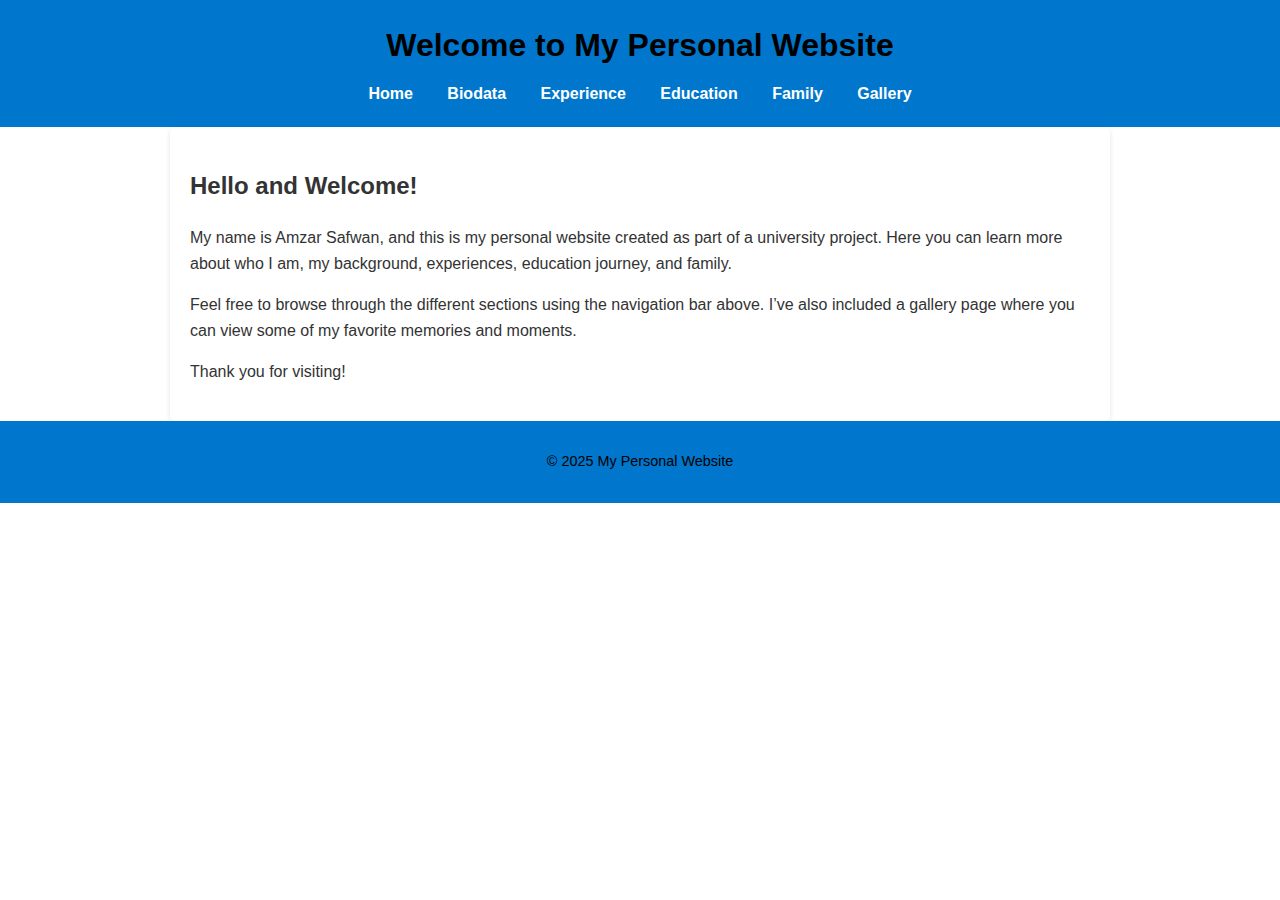
<file: index.html>
<!DOCTYPE html>
<html lang="en">
<head>
    <meta charset="UTF-8">
    <title>Welcome to My Personal Website</title>
    <link rel="stylesheet" href="css/style.css">
</head>
<body>
    <header>
        <h1>Welcome to My Personal Website</h1>
        <nav>
            <a href="index.html">Home</a>
            <a href="biodata.html">Biodata</a>
            <a href="experience.html">Experience</a>
            <a href="education.html">Education</a>
            <a href="family.html">Family</a>
            <a href="gallery.html">Gallery</a>
        </nav>
    </header>

    <main>
        <h2>Hello and Welcome!</h2>
        <p>
            My name is Amzar Safwan, and this is my personal website created as part of a university project. 
            Here you can learn more about who I am, my background, experiences, education journey, and family.
        </p>
        <p>
            Feel free to browse through the different sections using the navigation bar above. 
            I’ve also included a gallery page where you can view some of my favorite memories and moments.
        </p>
        <p>
            Thank you for visiting!
        </p>
    </main>
  
<footer>
  <p>&copy; 2025 My Personal Website</p>
</footer>

</body>
</html>
</file>
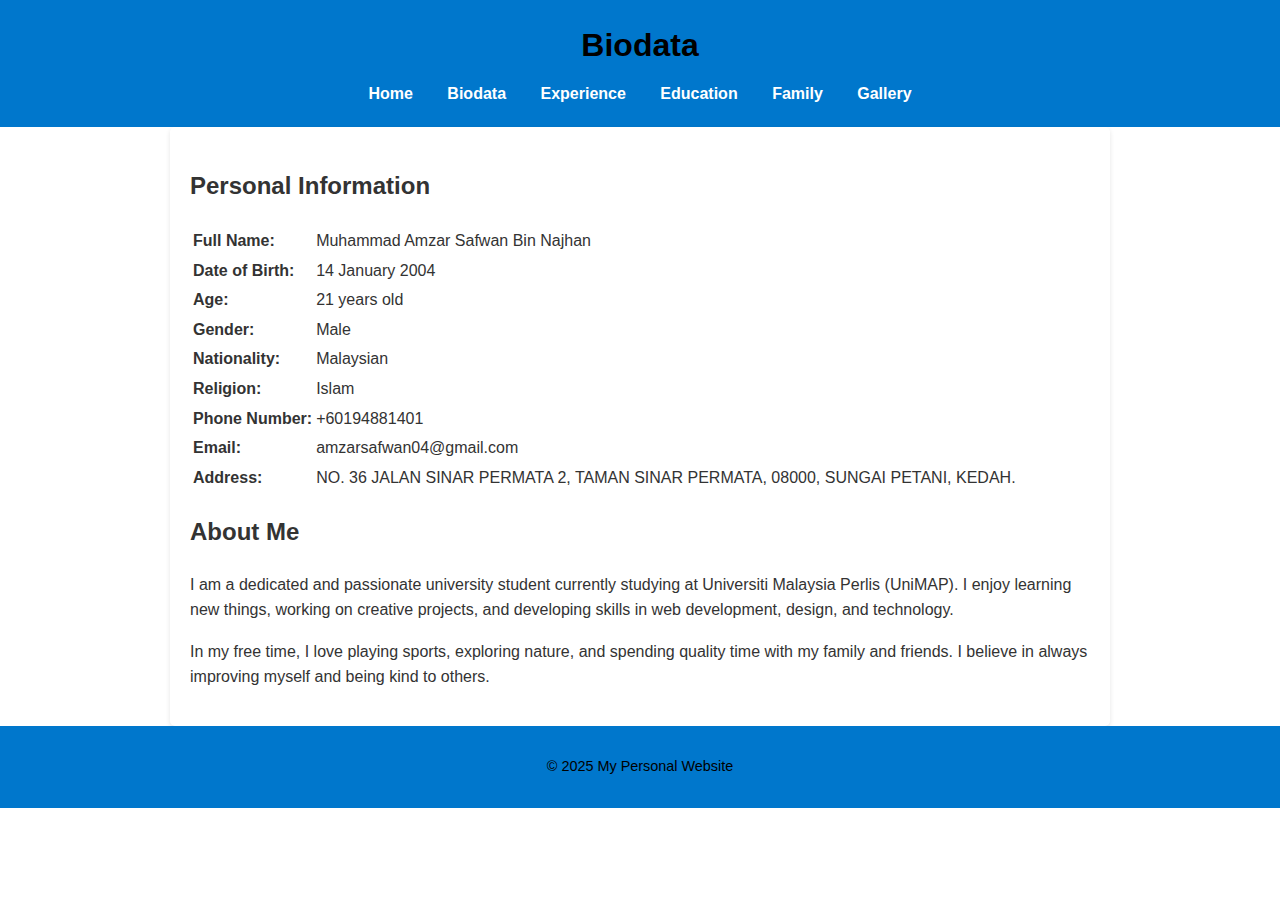
<file: biodata.html>
<!DOCTYPE html>
<html lang="en">
<head>
    <meta charset="UTF-8">
    <title>Welcome to My Personal Website</title>
    <link rel="stylesheet" href="css/style.css">
</head>
<body>
    <header>
        <h1>Biodata</h1>
        <nav>
            <a href="index.html">Home</a>
            <a href="biodata.html">Biodata</a>
            <a href="experience.html">Experience</a>
            <a href="education.html">Education</a>
            <a href="family.html">Family</a>
            <a href="gallery.html">Gallery</a>
        </nav>
    </header>

  </header>
  <main>
        <h2>Personal Information</h2>
        <table>
            <tr>
                <td><strong>Full Name:</strong></td>
                <td>Muhammad Amzar Safwan Bin Najhan</td>
            </tr>
            <tr>
                <td><strong>Date of Birth:</strong></td>
                <td>14 January 2004</td>
            </tr>
            <tr>
                <td><strong>Age:</strong></td>
                <td>21 years old</td>
            </tr>
            <tr>
                <td><strong>Gender:</strong></td>
                <td>Male</td>
            </tr>
            <tr>
                <td><strong>Nationality:</strong></td>
                <td>Malaysian</td>
            </tr>
            <tr>
                <td><strong>Religion:</strong></td>
                <td>Islam</td>
            </tr>
            <tr>
                <td><strong>Phone Number:</strong></td>
                <td>+60194881401</td>
            </tr>
            <tr>
                <td><strong>Email:</strong></td>
                <td>amzarsafwan04@gmail.com</td>
            </tr>
            <tr>
                <td><strong>Address:</strong></td>
                <td>NO. 36 JALAN SINAR PERMATA 2, TAMAN SINAR PERMATA, 08000, SUNGAI PETANI, KEDAH. </td>
            </tr>
        </table>

        <h2>About Me</h2>
        <p>
            I am a dedicated and passionate university student currently studying at Universiti Malaysia Perlis (UniMAP). 
            I enjoy learning new things, working on creative projects, and developing skills in web development, design, and technology.
        </p>
        <p>
            In my free time, I love playing sports, exploring nature, and spending quality time with my family and friends. 
            I believe in always improving myself and being kind to others.
        </p>
    </main>
<footer>
  <p>&copy; 2025 My Personal Website</p>
</footer>

</body>
</html>
</file>
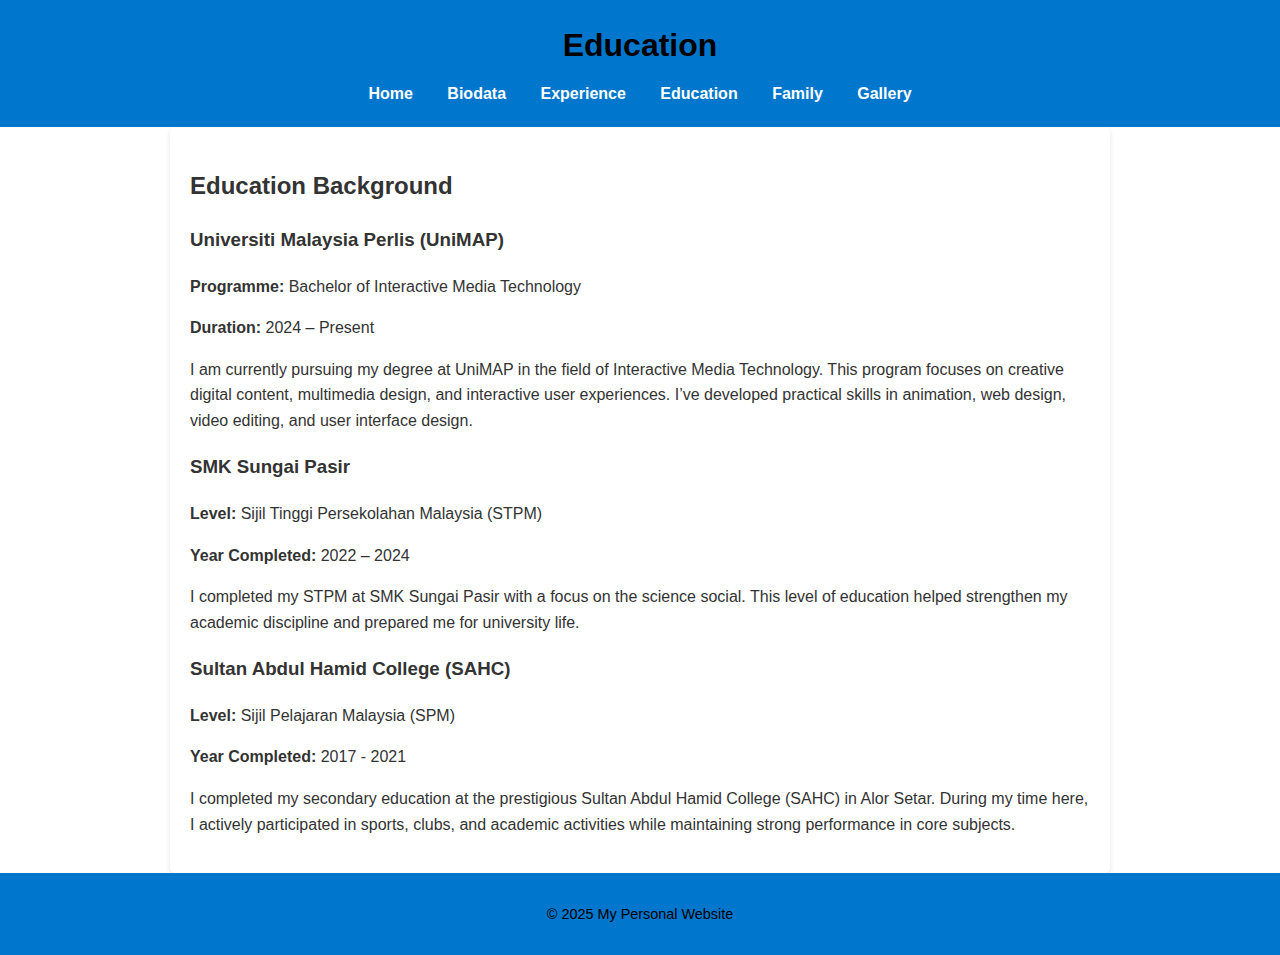
<file: education.html>
<!DOCTYPE html>
<html lang="en">
<head>
    <meta charset="UTF-8">
    <title>Welcome to My Personal Website</title>
    <link rel="stylesheet" href="css/style.css">
</head>
<body>
    <header>
        <h1>Education</h1>
        <nav>
            <a href="index.html">Home</a>
            <a href="biodata.html">Biodata</a>
            <a href="experience.html">Experience</a>
            <a href="education.html">Education</a>
            <a href="family.html">Family</a>
            <a href="gallery.html">Gallery</a>
        </nav>
    </header>

  </header>
  <main>
     <h2>Education Background</h2>

        <section>
            <h3>Universiti Malaysia Perlis (UniMAP)</h3>
            <p><strong>Programme:</strong> Bachelor of Interactive Media Technology</p>
            <p><strong>Duration:</strong> 2024 – Present</p>
            <p>
                I am currently pursuing my degree at UniMAP in the field of Interactive Media Technology. 
                This program focuses on creative digital content, multimedia design, and interactive user experiences. 
                I’ve developed practical skills in animation, web design, video editing, and user interface design.
            </p>
        </section>

        <section>
            <h3>SMK Sungai Pasir</h3>
            <p><strong>Level:</strong> Sijil Tinggi Persekolahan Malaysia (STPM)</p>
            <p><strong>Year Completed:</strong> 2022 – 2024</p>
            <p>
                I completed my STPM at SMK Sungai Pasir with a focus on the science social. 
                This level of education helped strengthen my academic discipline and prepared me for university life.
            </p>
        </section>

        <section>
            <h3>Sultan Abdul Hamid College (SAHC)</h3>
            <p><strong>Level:</strong> Sijil Pelajaran Malaysia (SPM)</p>
            <p><strong>Year Completed:</strong> 2017 - 2021</p>
            <p>
                I completed my secondary education at the prestigious Sultan Abdul Hamid College (SAHC) in Alor Setar. 
                During my time here, I actively participated in sports, clubs, and academic activities while maintaining strong performance in core subjects.
            </p>
        </section>
    </main>
  
<footer>
  <p>&copy; 2025 My Personal Website</p>
</footer>

</body>
</html>
</file>
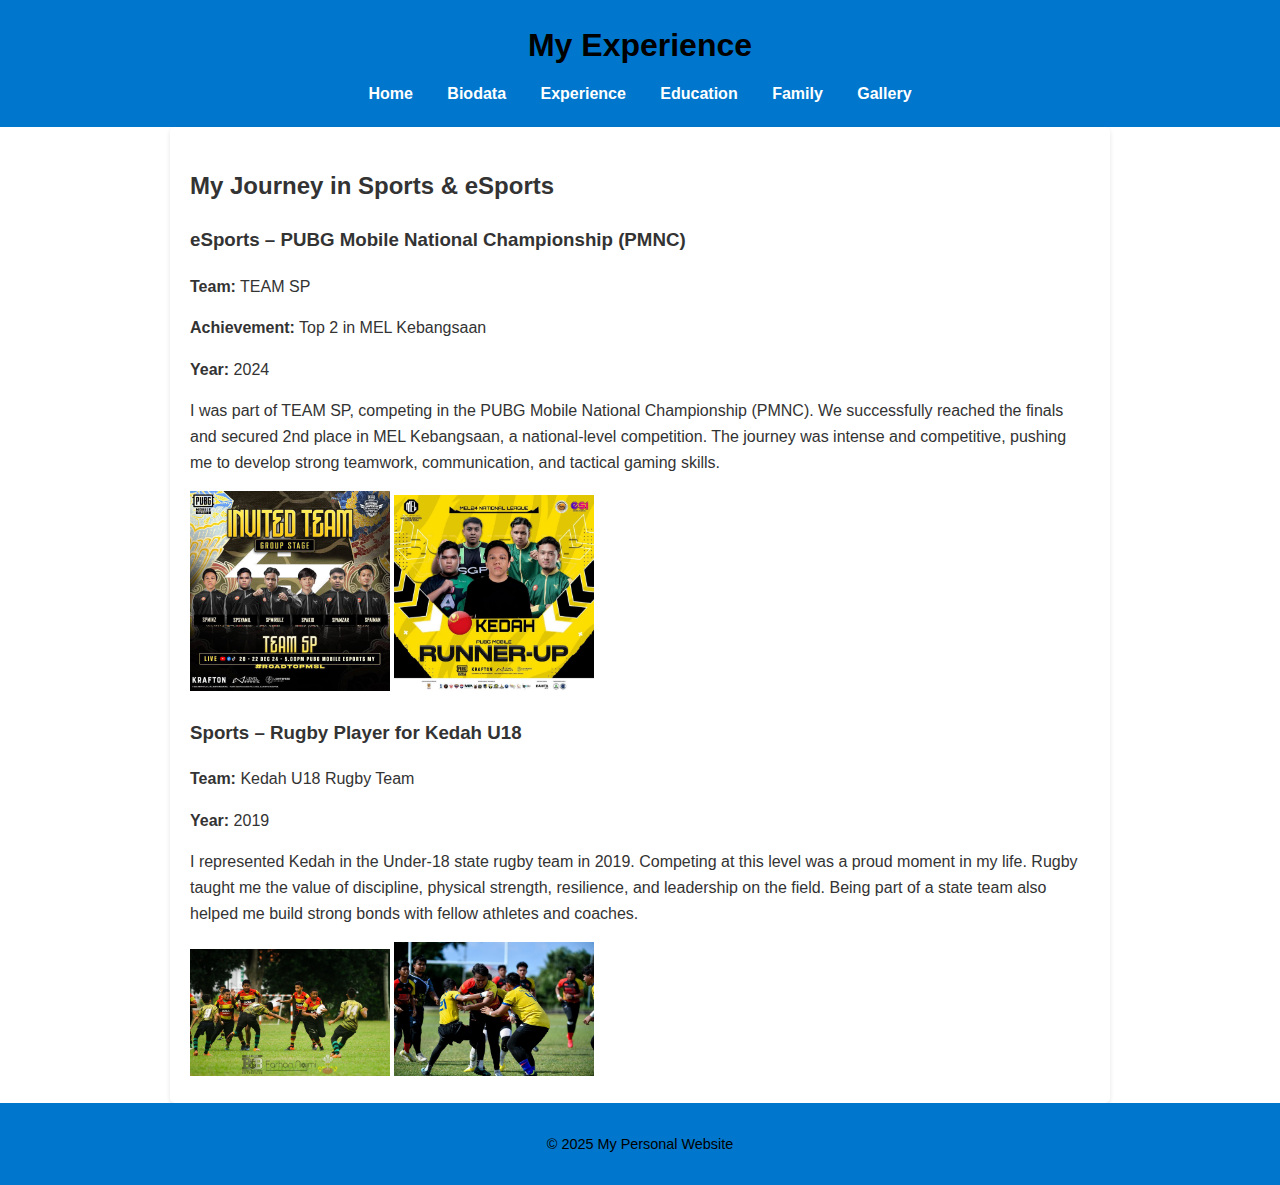
<file: experience.html>
<!DOCTYPE html>
<html lang="en">
<head>
    <meta charset="UTF-8">
    <title>My Experience</title>
    <link rel="stylesheet" href="css/style.css">
</head>
<body>
    <header>
        <h1>My Experience</h1>
        <nav>
            <a href="index.html">Home</a>
            <a href="biodata.html">Biodata</a>
            <a href="experience.html">Experience</a>
            <a href="education.html">Education</a>
            <a href="family.html">Family</a>
            <a href="gallery.html">Gallery</a>
        </nav>
    </header>

    <main>
        <h2>My Journey in Sports & eSports</h2>

        <section>
            <h3>eSports – PUBG Mobile National Championship (PMNC)</h3>
            <p><strong>Team:</strong> TEAM SP</p>
            <p><strong>Achievement:</strong> Top 2 in MEL Kebangsaan</p>
            <p><strong>Year:</strong> 2024</p>
            <p>
                I was part of TEAM SP, competing in the PUBG Mobile National Championship (PMNC). 
                We successfully reached the finals and secured 2nd place in MEL Kebangsaan, a national-level competition. 
                The journey was intense and competitive, pushing me to develop strong teamwork, communication, and tactical gaming skills.
            </p>
        </section>
            <img src="web 9.jpeg" alt="Experience Photo 1" style="width:80%; max-width:200px;">
            <img src="web 10.jpeg" alt="Experience Photo 2" style="width:80%; max-width:200px;">
            
            

        <section>
            <h3>Sports – Rugby Player for Kedah U18</h3>
            <p><strong>Team:</strong> Kedah U18 Rugby Team</p>
            <p><strong>Year:</strong> 2019</p>
            <p>
                I represented Kedah in the Under-18 state rugby team in 2019. Competing at this level was a proud moment in my life. 
                Rugby taught me the value of discipline, physical strength, resilience, and leadership on the field. 
                Being part of a state team also helped me build strong bonds with fellow athletes and coaches.
            </p>
        </section>
            <img src="web 11.jpeg" alt="Experience Photo 3" style="width:80%; max-width:200px;">
            <img src="web 12.jpeg" alt="Experience Photo 4" style="width:80%; max-width:200px;">
    </main>
  
<footer>
  <p>&copy; 2025 My Personal Website</p>
</footer>

</body>
</html>
</file>
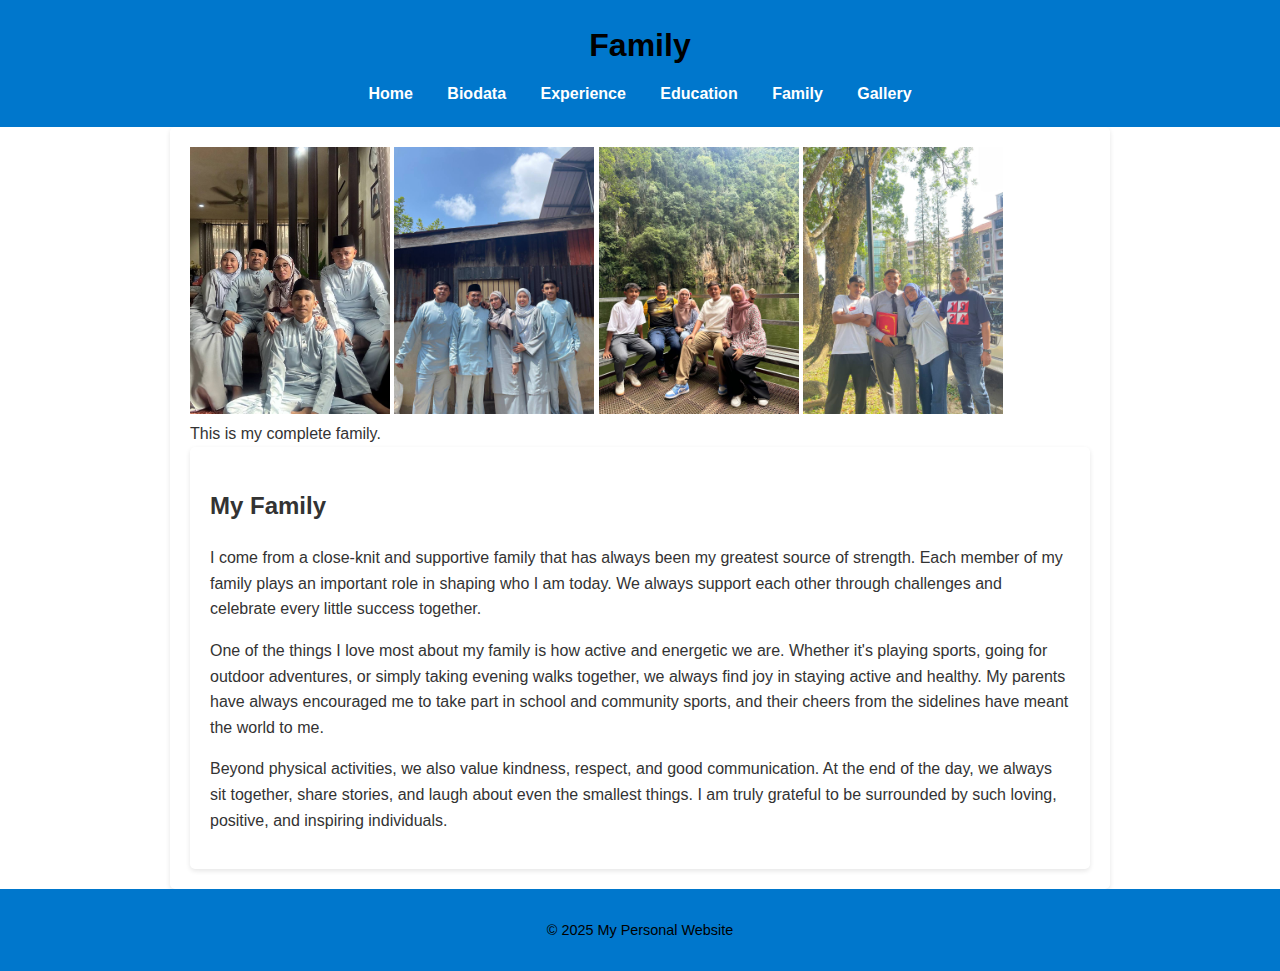
<file: family.html>
<!<!DOCTYPE html>
<html lang="en">
<head>
    <meta charset="UTF-8">
    <title>Welcome to My Personal Website</title>
    <link rel="stylesheet" href="css/style.css">
</head>
<body>
    <header>
        <h1>Family</h1>
        <nav>
            <a href="index.html">Home</a>
            <a href="biodata.html">Biodata</a>
            <a href="experience.html">Experience</a>
            <a href="education.html">Education</a>
            <a href="family.html">Family</a>
            <a href="gallery.html">Gallery</a>
        </nav>
    </header>

  </header>
  <main>
    <section>
       <img src="web 4.jpeg" alt="Family Photo 1" style="width:80%; max-width:200px;"> 
       <img src="web 5.jpeg" alt="Family Photo 2" style="width:80%; max-width:200px;"> 
       <img src="web 6.jpeg" alt="Family Photo 3" style="width:80%; max-width:200px;">
       <img src="web 7.jpeg" alt="Family Photo 4" style="width:80%; max-width:200px;">

    <section>
      This is my complete family.
    <main>
  <h2>My Family</h2>
  <p>
    I come from a close-knit and supportive family that has always been my greatest source of strength. Each member of my family plays an important role in shaping who I am today. We always support each other through challenges and celebrate every little success together.
  </p>
  <p>
    One of the things I love most about my family is how active and energetic we are. Whether it's playing sports, going for outdoor adventures, or simply taking evening walks together, we always find joy in staying active and healthy. My parents have always encouraged me to take part in school and community sports, and their cheers from the sidelines have meant the world to me.
  </p>
  <p>
    Beyond physical activities, we also value kindness, respect, and good communication. At the end of the day, we always sit together, share stories, and laugh about even the smallest things. I am truly grateful to be surrounded by such loving, positive, and inspiring individuals.
  </p>
</main>
    </section>
  </main>
  
<footer>
  <p>&copy; 2025 My Personal Website</p>
</footer>

</body>
</html>
</file>
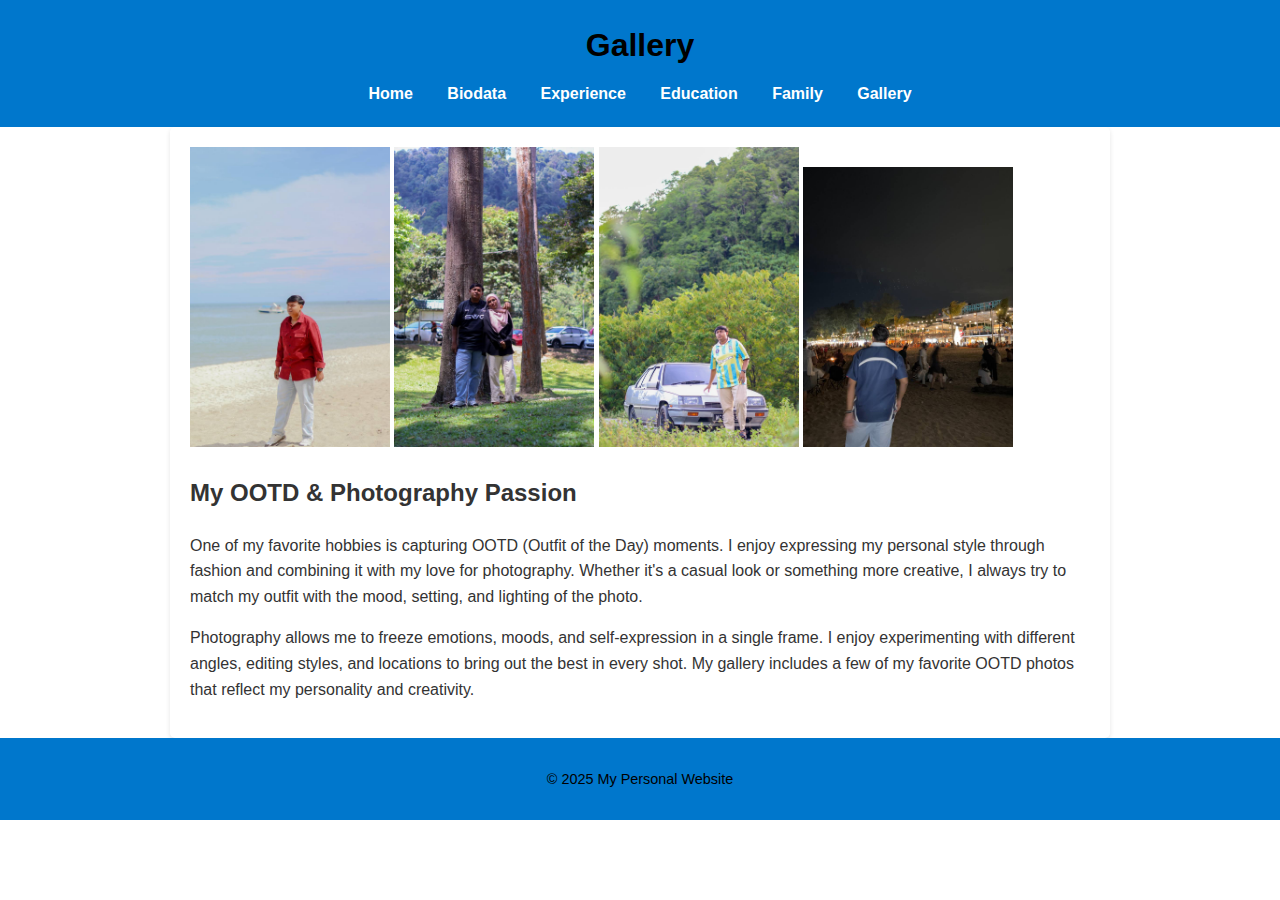
<file: gallery.html>
<!DOCTYPE html>
<html lang="en">
<head>
    <meta charset="UTF-8">
    <title>Welcome to My Personal Website</title>
    <link rel="stylesheet" href="css/style.css">
</head>
<body>
    <header>
        <h1>Gallery</h1>
        <nav>
            <a href="index.html">Home</a>
            <a href="biodata.html">Biodata</a>
            <a href="experience.html">Experience</a>
            <a href="education.html">Education</a>
            <a href="family.html">Family</a>
            <a href="gallery.html">Gallery</a>
        </nav>
    </header>

  </header>
  <main>
    <section>
      <img src="web 1.jpeg" alt="Gallery Photo 1" style="width:50%; max-width:200px;"> 
      <img src="web 2.jpeg" alt="Gallery Photo 2" style="width:50%; max-width:200px;"> 
      <img src="web 3.jpeg" alt="Gallery Photo 3" style="width:50%; max-width:200px;"> 
      <img src="web 8.jpeg" alt="Gallery Photo 8" style="width:50%; max-width:210px;"> 
    </section>
  <h2>My OOTD & Photography Passion</h2>
<p>
    One of my favorite hobbies is capturing OOTD (Outfit of the Day) moments. 
    I enjoy expressing my personal style through fashion and combining it with my love for photography. 
    Whether it's a casual look or something more creative, I always try to match my outfit with the mood, setting, and lighting of the photo.
</p>
<p>
    Photography allows me to freeze emotions, moods, and self-expression in a single frame. 
    I enjoy experimenting with different angles, editing styles, and locations to bring out the best in every shot. 
    My gallery includes a few of my favorite OOTD photos that reflect my personality and creativity.
</p>
 
  </main>
<footer>
  <p>&copy; 2025 My Personal Website</p>
</footer>

</body>
</html>
</file>
<file: css/style.css>
body {
    font-family: Arial, sans-serif;
    background-color: #ffffff;
    margin: 0;
    padding: 0;
    line-height: 1.6;
    color: #333;
}

header {
    background-color: #0077cc;
    color: #000000;
    padding: 20px 0;
    text-align: center;
}

header h1 {
    margin: 0;
    font-size: 2em;
}


nav {
    margin-top: 10px;
}

nav a {
    color: white;
    text-decoration: none;
    margin: 0 15px;
    font-weight: bold;
    transition: color 0.3s;
}

nav a:hover {
    color: #000000;
}

main {
    padding: 20px;
    max-width: 900px;
    margin: auto;
    background-color: #fff;
    border-radius: 5px;
    box-shadow: 0 2px 5px rgba(0,0,0,0.1);
}

footer {
    background-color: #0077cc;
    text-align: center;
    padding: 15px 0;
    font-size: 0.9em;
    color: #000000;
    position: relative;
    bottom: 0;
    width: 100%;
}

.gallery {
    display: flex;
    flex-wrap: wrap;
    justify-content: center;
    gap: 15px;
}

.gallery img {
    max-width: 200px;
    border-radius: 8px;
    box-shadow: 0 2px 5px rgba(0,0,0,0.2);
    transition: transform 0.3s;
}

.gallery img:hover {
    transform: scale(1.05);
}

@media (max-width: 600px) {
    nav a {
        display: block;
        margin: 10px 0;
    }

    main {
        padding: 10px;
    }
}
</file>
